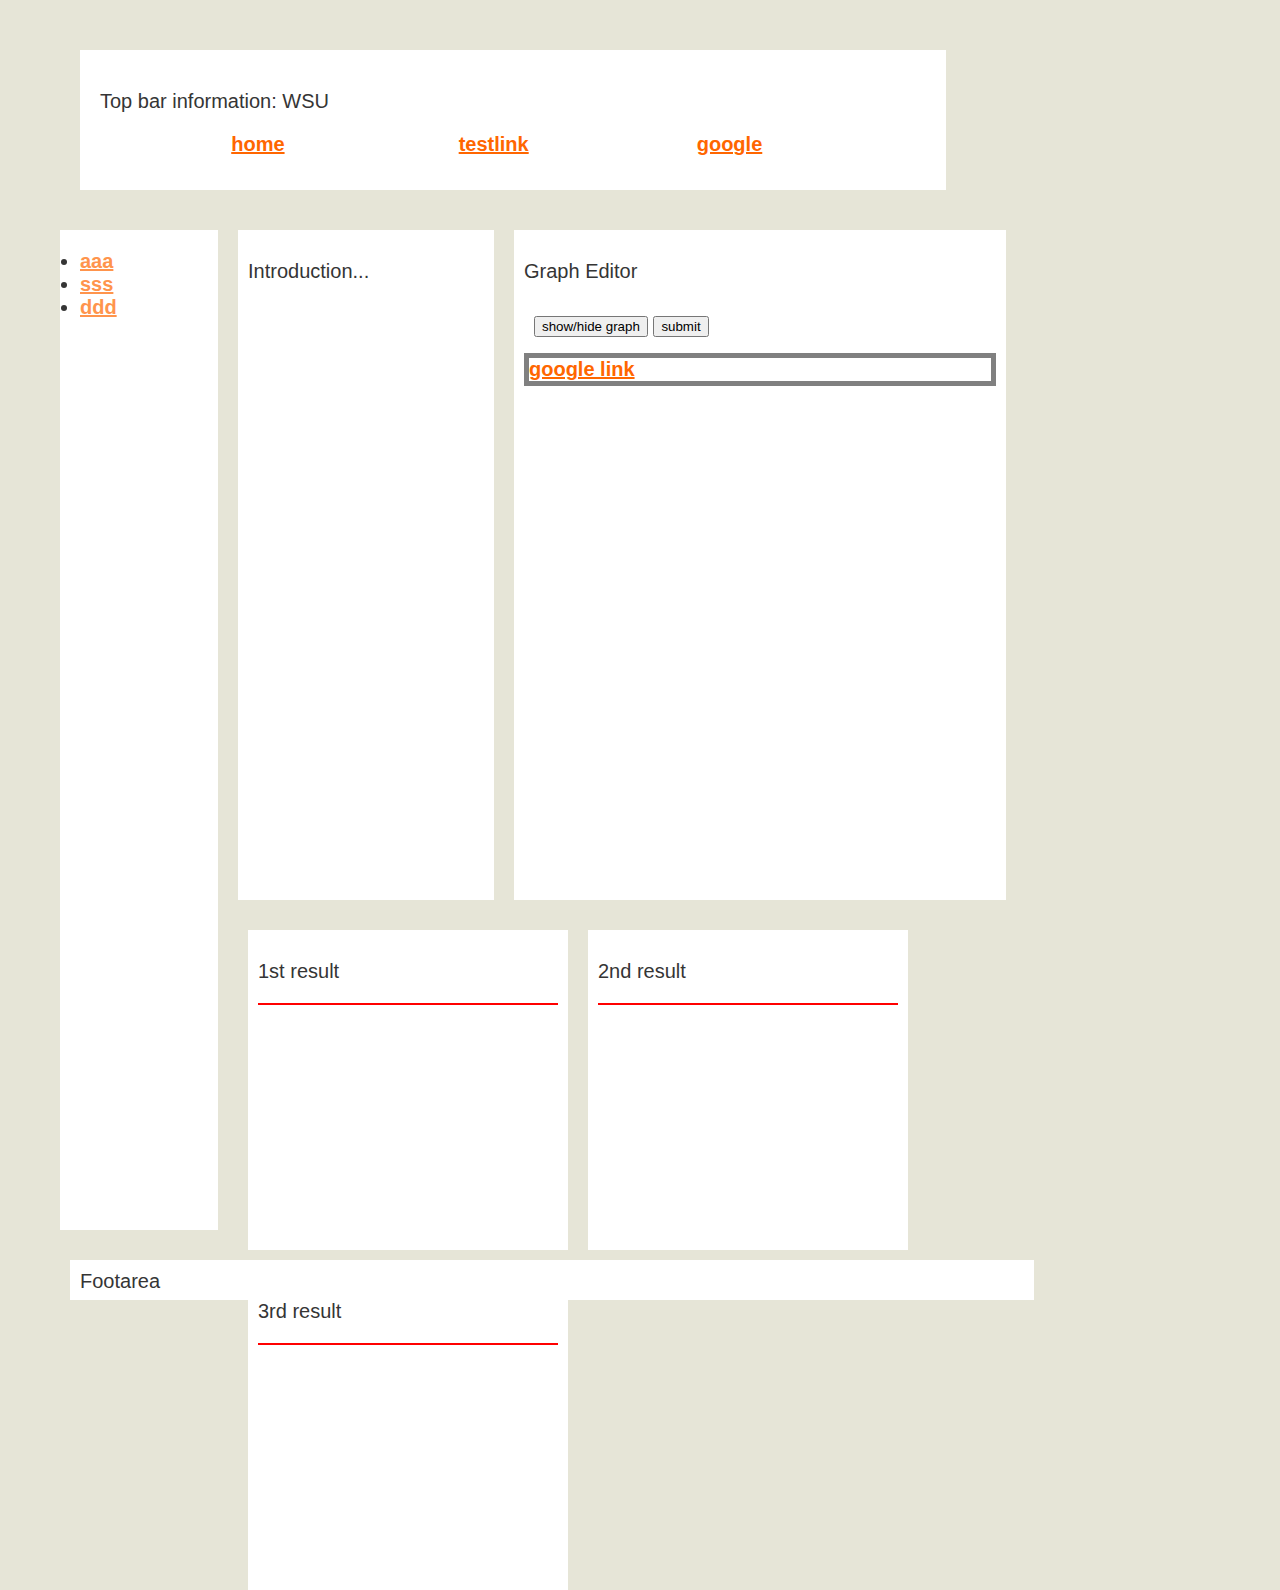
<file: webpage/test.html>
<!DOCTYPE html>
<html>
  <head>
    <title>Graph Editor</title>
    <link rel="stylesheet" href="test.css">
    <script src="http://d3js.org/d3.v3.min.js"></script>
    <script src="http://code.jquery.com/jquery-1.11.0.min.js"></script>
    <script type="text/javascript" src="test.js"></script>
  </head>
  
  <body>
    <header class="top">
      <p>Top bar information: WSU</p>
      <nav id="topnav">
        <ul>
          <li><a href="test.html">home</a></li>
          <li><a href="testlink.html">testlink</a></li>
          <li><a href="http://www.google.com">google</a></li>
        </ul>
      </nav>
    </header>

    <div class="sidebar">
      <nav id="leftnav">
        <li><a href="">aaa</a></li>
        <li><a href="">sss</a></li>
        <li><a href="">ddd</a></li>
      </nav>
    </div>

    <div class="main">

      <div class="intro">
        <p>Introduction...</p>
      </div>

      <div class="graph">
        <p>Graph Editor</p>

        <!-- control pannel of the graph iframe 
          show/hide graph:
          submit: send the graph information to the server
      -->
      <script src="http://code.jquery.com/jquery-1.11.0.min.js"></script>
      <script>
      jQuery(document).ready(function() {
          $('#myshowhide').click(function(){
            $('#graphbox').toggle("slow");
          })
          // first disable the graph editor and then send data to server
          $('#mysend').click(function(){
            $('#graphbox').prop('disabled',true);
            console.log('test');
          })//end of click function  
      });
      </script>


        <div class="control"> <!-- control pannel -->
          <button id="myshowhide">show/hide graph</button>
          <button id="mysend">submit</button>
        </div>

        <div id="graphbox">
          <link rel="stylesheet" type="text/css" href="graph.css">
          <script type="text/javascript" src="graph.js"></script>
          <a href="http://www.google.com">google link</a>
        </div>

      </div> <!-- end of graph -->

      <div class="result" id="first">
        <p>1st result</p>
        <div class="resultbox" id="box1">
          <link rel="stylesheet" type="text/css" href="result1.css">
          <script type="text/javascript" src="result1.js"></script>
        </div>
      </div> <!-- end of div.first-->

      <div class="result" id="second">
        <p>2nd result</p>
          <div class="resultbox" id="box2">
            <link rel="stylesheet" type="text/css" href="result2.css">
            <script type="text/javascript" src="result2.js"></script>
          </div>
      </div>

      <div class="result" id="third">
        <p>3rd result</p>
          <div class="resultbox" id="box3">
            <link rel="stylesheet" type="text/css" href="result3.css">
            <script type="text/javascript" src="result3.js"></script>
          </div>
      </div>


    </div> <!-- end of main -->


   <div class="footarea">Footarea</div>

  </body>

</html>
</file>
<file: webpage/test.css>
body {
	margin: 50px;
	color: #353535; 
	font-size: 20px; 
	font-family: Helvetica, Arial, sans-serif;
	background-color: #e6e5d7;
}

a {
    font-weight: bold;
}
a:link {
    color: #FF6600;
}
a:visited {
    color: #FF944C;
}
a:hover, a:active, a:focus {
    color: #7F3300;
    text-decoration: underline;
}

.top {
	width: 70%;
	height: 100px;
	margin: 30px;
	padding: 20px;
	background-color: #FFF;
	font-size: 20px;
}

#topnav ul {
	list-style-type: none;
}

#topnav a {
	width: 30%;
	float: left;
	text-align: center;
}

.sidebar {
	width: 10%;
	height: 960px;
	display: block;
	background-color: #FFF;
	margin: 10px;
	padding: 20px;
	float: left;
}


.main {
	width: 80%;
	height: 1000px;
	float: left;
	padding: 10px;
}

.intro {
	background-color: #FFF;
	width: 25%;
	height: 650px;
	margin-right: 20px;
	margin-bottom: 20px;
	padding: 10px;
	float: left;
}

.graph {
	background-color: #FFF;
	width: 50%;
	height: 650px;
	margin-bottom: 20px;
	padding: 10px;
	float: left;
}

#graphbox {
	border: 5px solid grey;
}

.control {
	width: 50%;
	height: 30px;
	background-color: #FFF;
	padding: 10px;
}

.result {
	width: 300px;
	height: 300px;
	background-color: #FFF;
	float: left;
	padding: 10px;
	margin: 10px;
}

.resultbox {
	border: 1px solid red;
}

.footarea {
	width: 80%;
	height: 20px;
	background-color: #FFF;
	margin: 20px;
	padding: 10px;
	float: left;
}
</file>
<file: webpage/graph.css>
svg {
  background-color: #FFF;
  cursor: default;
  -webkit-user-select: none;
  -moz-user-select: none;
  -ms-user-select: none;
  -o-user-select: none;
}

svg:not(.active):not(.ctrl) {
  cursor: crosshair;
}

path.link {
  fill: none;
  stroke: #000;
  stroke-width: 1.5px;
}

svg:not(.active):not(.ctrl) path.link {
  cursor: pointer;
}

path.link.selected {
  stroke-dasharray: 10,2;
}

path.link.dragline {
  pointer-events: none;
}

path.link.hidden {
  stroke-width: 0;
}

circle.node {
  stroke-width: 1.5px;
  cursor: pointer;
}

circle.node.reflexive {
  stroke: #000 !important;
  stroke-width: 1.5px;
}

text {
  font: 12px sans-serif;
  pointer-events: none;
}

text.id {
  text-anchor: middle;
  font-weight: bold;
}
</file>
<file: webpage/result1.css>
.bar {
  fill: steelblue;
}

.axis text {
  font-size: 10px;
}

.axis path,
.axis line {
  fill: none;
  stroke: #000;
  shape-rendering: crispEdges;
}
</file>
<file: webpage/result2.css>
.bar {
  fill: steelblue;
}

.axis text {
  font-size: 10px;
}

.axis path,
.axis line {
  fill: none;
  stroke: #000;
  shape-rendering: crispEdges;
}
</file>
<file: webpage/result3.css>
.bar {
  fill: steelblue;
}

.axis text {
  font-size: 10px;
}

.axis path,
.axis line {
  fill: none;
  stroke: #000;
  shape-rendering: crispEdges;
}
</file>
